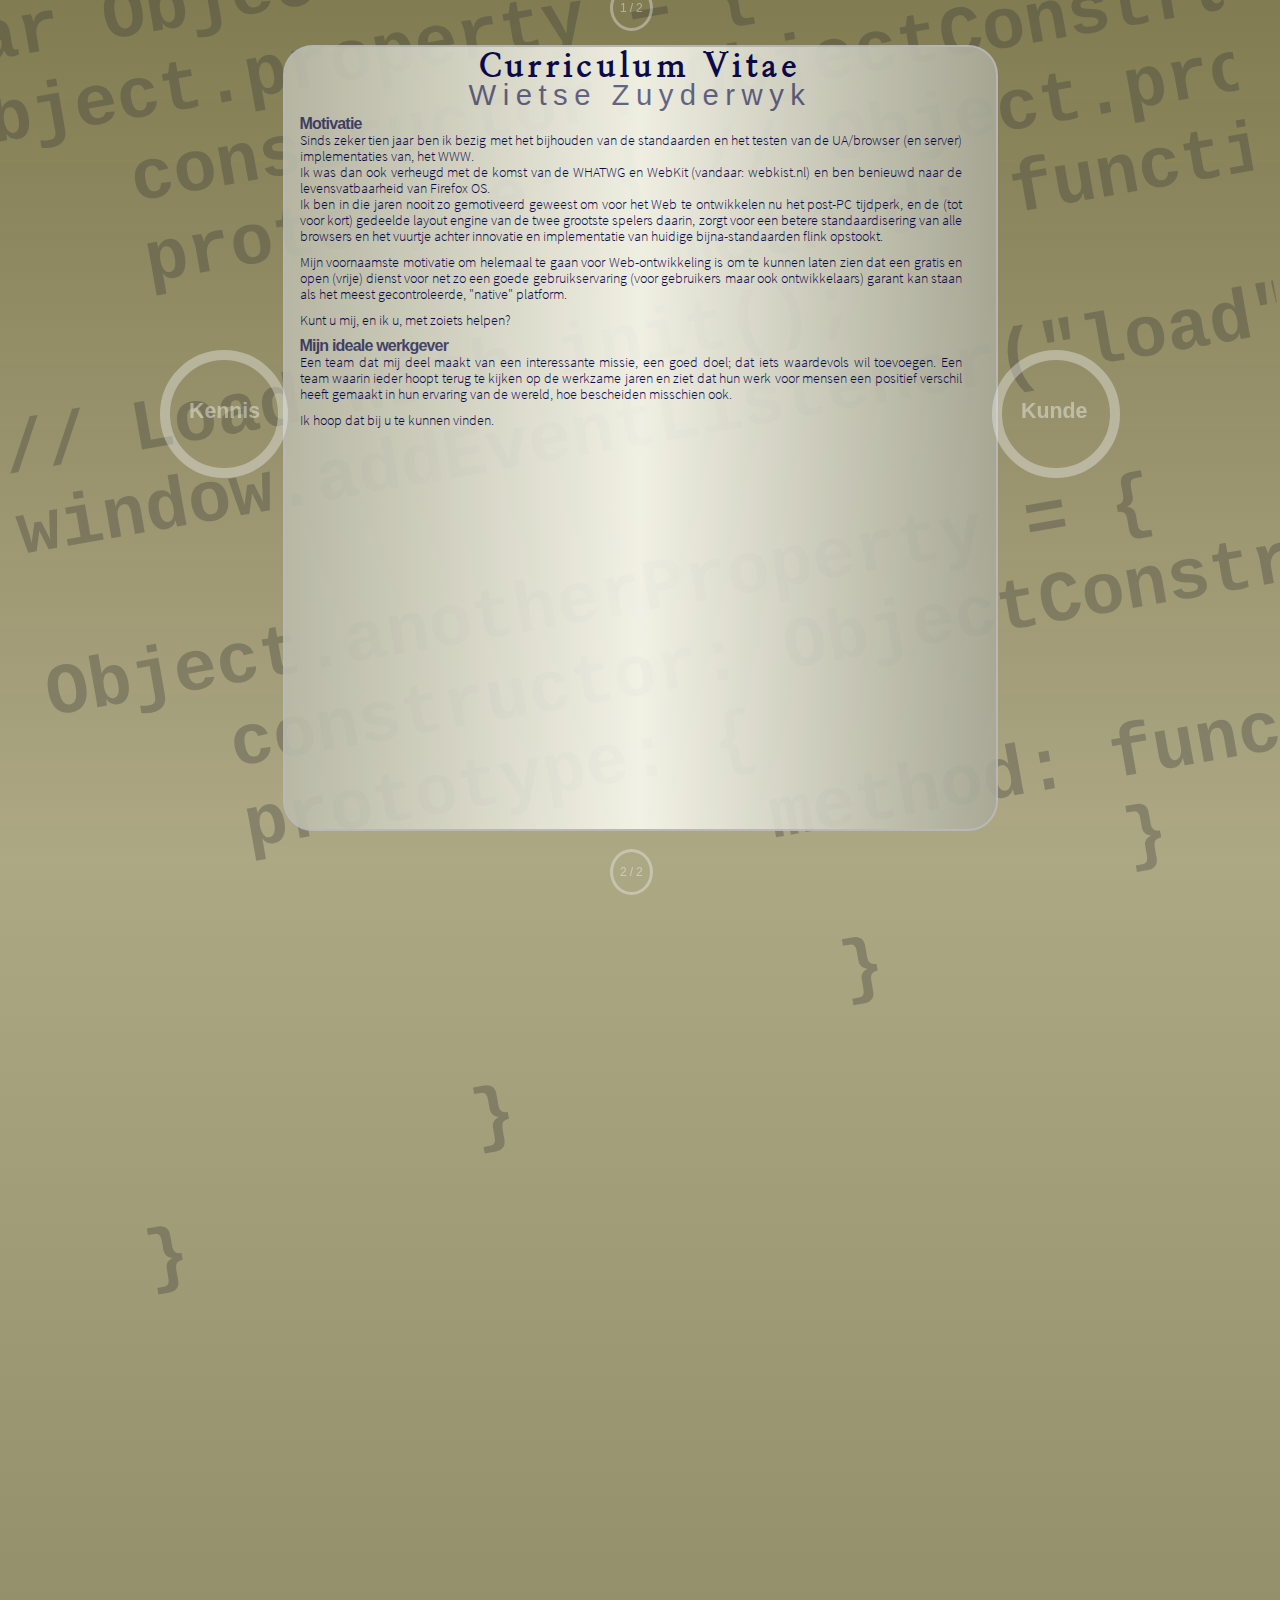
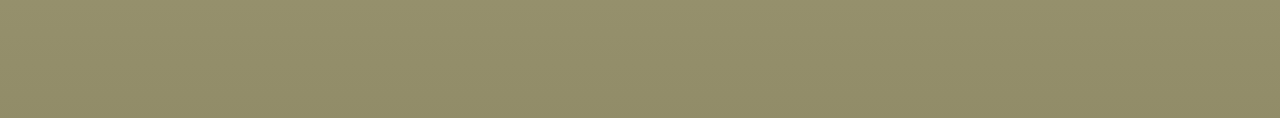
<file: index.html>
<!DOCTYPE html >
<!-- Dit document gebruikt niet de beste implementatievorm voor iedere functionaliteit, maar wel zo veel mogelijk verschillende,
ter illustratie van kennis en vaardigheden. -->

<html>
<head><title>CV van Wietse Zuyderwyk</title>
<meta http-equiv="Content-Type" content="text/html; charset=utf-8"/>

<meta name="viewport" content="user-scalable=no, initial-scale=0.56"/>

<style type="text/css"><!--

@media screen {

/* Referenties: w3.org/TR/css-2010 */
@font-face {
  font-family: api;
  font-weight: bold;
  src: url(apibold.ttf);
}

@font-face {
  font-family: adobeSourceSansLight;
  font-weight: lighter;
  src: url(SourceSansPro-Light.ttf);
}

html { overflow: hidden; }

body { margin: 0; background-color: black; color: white; overflow: hidden; background-image: linear-gradient(to top, rgba(90,90,90,0.65), rgba(160,160,160,0.7), rgba(120,120,120,0.7)); background-image: -moz-linear-gradient(to top, rgba(90,90,90,0.65), rgba(160,160,160,0.7), rgba(120,120,120,0.7)); background-image: -webkit-linear-gradient(-90deg, rgba(90,90,90,0.65), rgba(160,160,160,0.7), rgba(120,120,120,0.7)); }

div#bronCodeAchtergrond { z-index: -2; -webkit-transform: rotate(-10deg); -moz-transform: rotate(-10deg); -o-transform: rotate(-10deg); -moz-transform: rotate(-10deg); transform: rotate(-10deg); font: bold 54pt 'Courier New'; width: 100%; overflow: hidden; color: #333; position: absolute; opacity: 0.3; top: -180px; left: 0; padding-left: 30px; }

#CV, #CVInhoud { min-width: 420px; min-height: 400px; z-index: -1; position: relative; background-color: rgb(240,240,240); border: #bbb solid 2px; border-radius: 30px; -webkit-transition: width 1s, height 800ms; transition: width 1s, height 800ms; transition-delay: 500ms, 0s; width: 74px; height: 50px; margin-top: 80px; margin-right: auto; margin-left: auto; overflow: hidden; }

#tekst { position: fixed; width: 100%; height: 40px; font: normal 9pt/11pt adobeSourceSansLight, Helvetica, Arial, sans serif; letter-spacing: 2pt; -webkit-transition: height 2s; transition: height 2s; overflow: hidden; }

#CV { opacity: 0.9; background-image: linear-gradient(0deg, #bba, rgb(250,250,240), #aa9); background-image: -webkit-linear-gradient(0deg, #bba, rgb(250,250,240), #aa9); background-image: -moz-linear-gradient(0deg, #bba; rgb(250,250,240), #aa9); }

li { position: absolute; display: block; padding: 4px; background-color: transparent; opacity: 0.4; -webkit-transition: opacity 500ms; transition: opacity 500ms; height: 100px; width: 100px; border: #eee solid 10px; border-radius: 50%; }

li > span { z-index: 2; display: block; text-align: center; width: 55px; height: 60px; margin: 35px 40px 40px 15px; font-family: Arial, Helvertica, sans serif; font-size: 16pt; font-weight: bold; } 

li:hover { opacity: 0.95; cursor: pointer; }

li > span:hover { color: white; -moz-transition: color 2s; -webkit-transition: color 2s; -o-transition: color 2s; transition: color 2s; }

#CVInhoud { overflow: hidden; opacity: 0.95; border-width: 0; background-color: transparent; padding: 30px; color: #004; -webkit-transition: color 1s; transition: color 1s; }

h1, h2 { text-align: center; }

h1 { margin-top: 10px; margin-bottom: 0; font: bold 48pt/30pt api, serif; letter-spacing: 0.125em; }

h1.klein { font: bold 26pt/20pt api, serif; margin-top: -4px; }

h2 { margin-top: 4px; opacity: 0.6; font: 100 26pt Helvetica, Arial, sans serif; opacity: 0.6; letter-spacing: 0.22em; }

h2.klein { font: 100 22pt/18pt Helvetica, Arial, sans serif; margin-bottom: 4px; }

/* Een grote onder-marge zodat we niet zien dat/als ze onder elkaar komen te zweven. */
.kolom { min-width: 150px; width: 48%; height: 72%; margin: 5px; border: 2px solid red; border: 0; float: left; margin-bottom: 200px; padding: 0; transition: width 500ms; }

.eenKoloms { width: 96%; }

p { margin: 10px; margin-top: 0; letter-spacing: 0; text-align: justify; font: normal 11pt/13pt adobeSourceSansLight, Helvetica, Arial, sans serif; }

p > .witRegel { display: block; height: 10px; }

b { font: bold 12pt/10pt Helvetica, Arial, sans serif; opacity: 0.7; letter-spacing: -0.6pt; }

.startVerborgen { display: none; }

#scrollNaarBenedenKnop, #scrollNaarBovenKnop { z-index: 2; position: absolute; background-color: transparent; opacity: 0.4; -webkit-transition: opacity 500ms; transition: opacity 500ms; height: 30px; width: 30px; border: #eee solid 3px; border-radius: 50%; font: normal 9pt/30px Helvetica, Arial, sans serif; padding: 5px 0 5px 7px; letter-spacing: 0.25em; }

#scrollNaarBenedenKnop:hover, #scrollNaarBovenKnop:hover { opacity: 1; cursor: pointer; }

} /* Einde @media screen */

--></style>

<style type="text/css"></style>

</head>

<body id="body" lang="en-GB" onload="if(Wz.IEDOM) try{ Wz.werkelijkeKlik = false; switch (window.location.hash) { case '#kennis': Wz.knoppen[0].fireEvent('onclick'); break; case '#kunde': Wz.knoppen[1].fireEvent('onclick'); break; } Wz.werkelijkeKlik = true; } catch (ex) { console.log(ex.message); }">
<!-- Eigenlijk moet alle js en css natuurlijk maar extern (met eventueel een manifest attribuut voor caching), maar dat wil ik een bronlezer niet aandoen. Shorthand notatie is ook puur ter illustratie. -->
<div id="tekst" style="font-weight: bold; text-align: center;">&nbsp;</div>
<div id="CV"></div>
<!-- Menu-items -->
<ul>
<li id="kennisKnop"><span>Kennis</span></li>
<li id="kundeKnop"><span>Kunde</span></li>
</ul>
<div id="CVInhoud"></div>
<!-- Hier komen de pagina-omsla knoppen, absoluut gepositioneerd boven of onder het CV -->
<div id="scrollNaarBovenKnop" class="startVerborgen">1/2</div>
<div id="scrollNaarBenedenKnop" class="startVerborgen">2/2</div>
<div id="bronCodeAchtergrond"><pre>var ObjectConstructor = function () { };
Object.property = {
    constructor: ObjectConstructor,
    prototype: { // Object.prototype.method()
		method: function () {  }  }  }  }
// Load with init();
window.addEventListener("load",init, false);

Object.anotherProperty = {
    constructor: ObjectConstructor,
    prototype: { 
		method: function () {
			}
		 }
	}
}
</pre>
</div>
<div id="terugKnop">&lt;</div>

<script type="text/javascript" src="CV.js">
</script>

<!--[if IE 8]><!-->
<script type="text/javascript">Wz.IE = 8;</script>

<!--<![endif]-->
<!--[if IE 7]><!-->
<script type="text/javascript">Wz.IE = 7;</script>

<!--<![endif]-->
<!--[if IE 6]><!-->
<script type="text/javascript">Wz.IE = 6;</script>

<!--<![endif]-->

<script type="text/javascript">if(!console)var console = { log: function() { } };</script>

<script type="text/javascript">new CV(true/* = gebruik direct kleurovergang bij bewegen muis. */);</script>

</body>
</html>
</file>
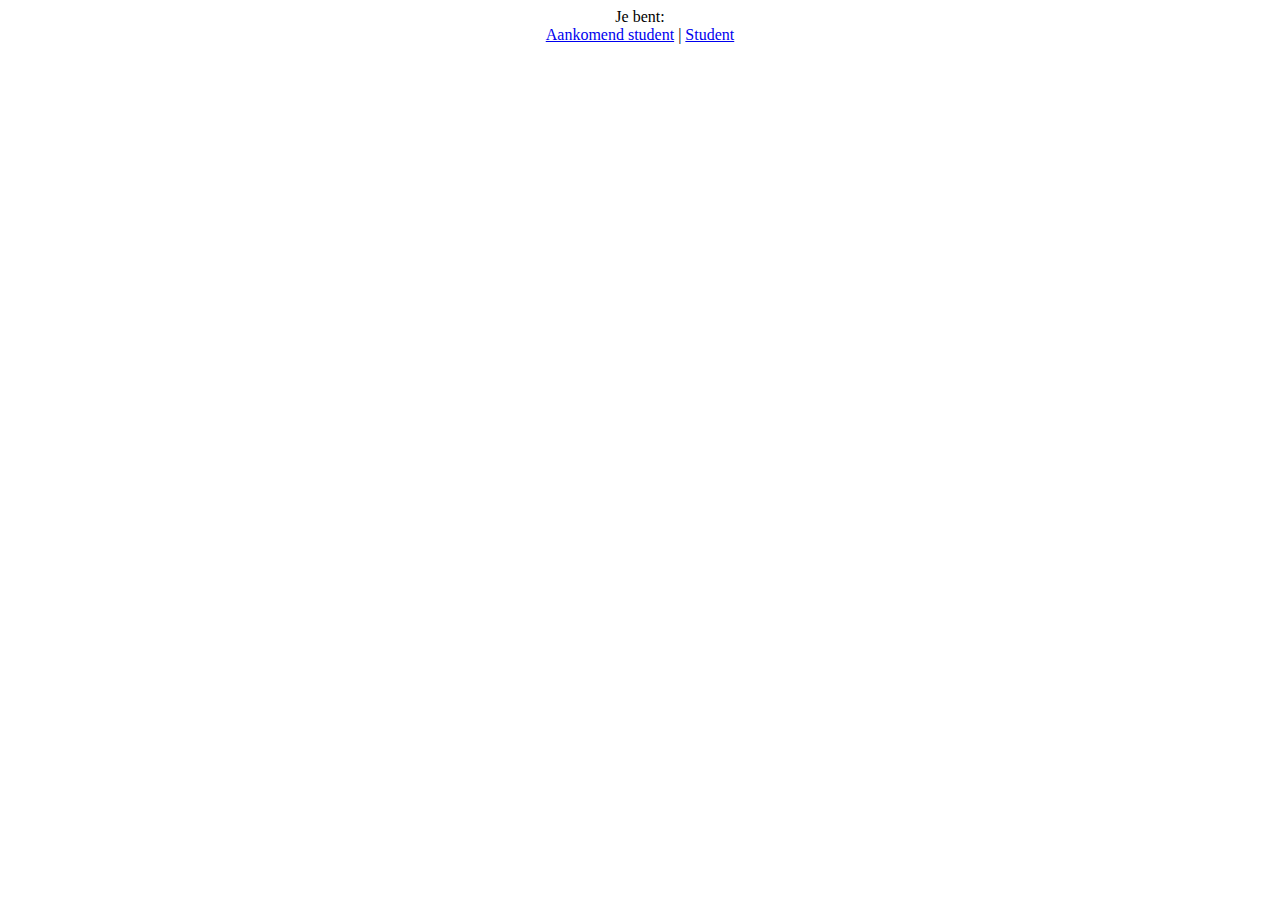
<file: PHP/index.old.html>
<?xml version="1.0" encoding="utf-8"?>
<!DOCTYPE html PUBLIC "-//W3C//DTD XHTML 1.0 Strict//EN" "http://webdev.ru.nl/DTDs/xhtml1-strict.dtd">
<html xmlns="http://www.w3.org/1999/xhtml" xml:lang="nl">
<head><title>Test</title></head>
<body>
<div><span id="gebruiker"></span></div>
<div style="text-align: center">Je bent:<br/><a href="/aankomend_student/">Aankomend student</a> | <a href="/student/">Student</a></div>
<div style="text-align: center" id="dyn_inh"></div>
</body>
</html>
</file>
